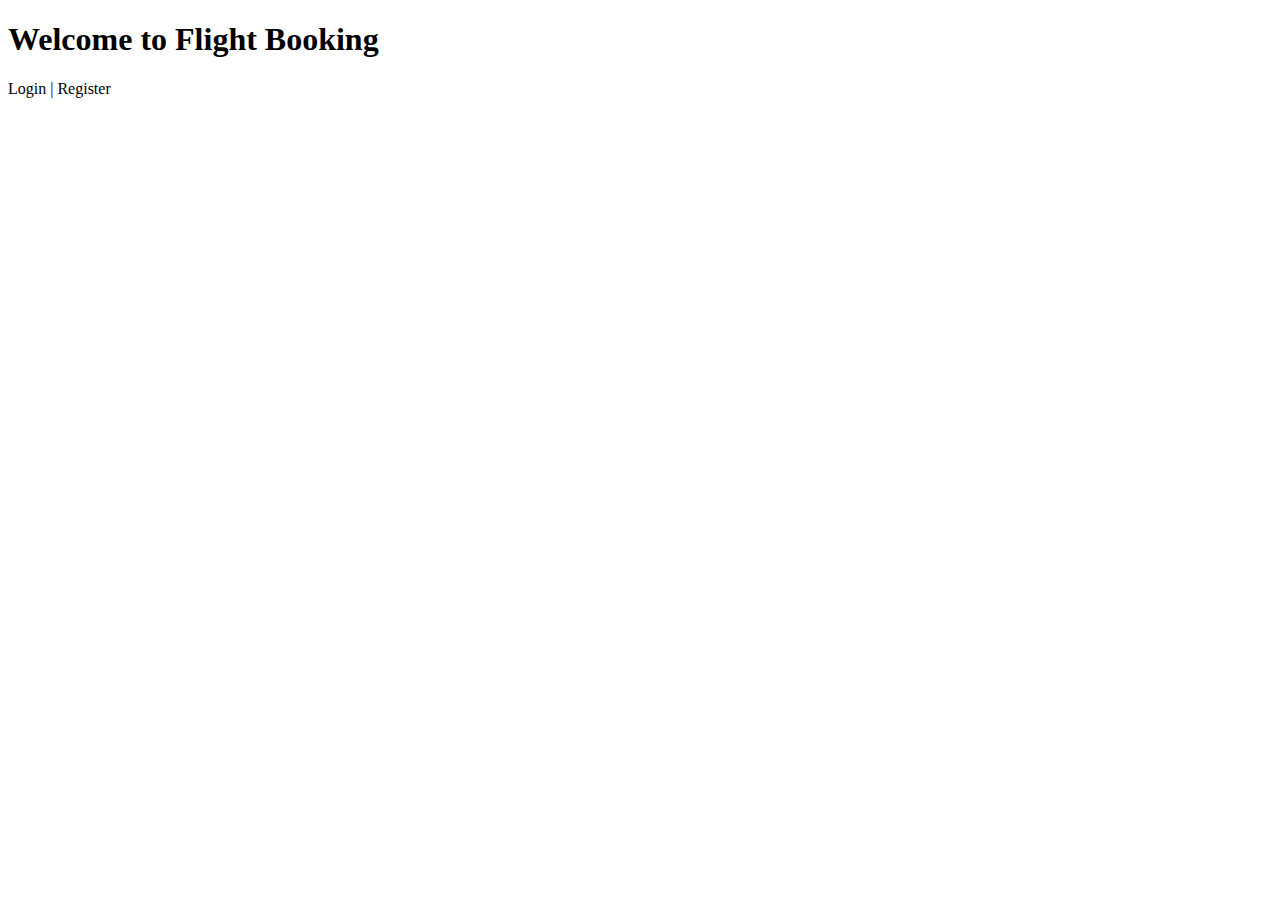
<file: src/main/resources/templates/index.html>
<!DOCTYPE html>
<html xmlns:th="http://www.thymeleaf.org">
<head>
  <title>Flight Booking System</title>
  <link rel="stylesheet" th:href="@{/style.css}" />
</head>
<body>
<div th:replace="fragments/navbar :: navbar"></div>

<h1>Welcome to Flight Booking</h1>
<a th:href="@{/web/login}">Login</a> |
<a th:href="@{/web/register}">Register</a>
</body>
</html>
</file>
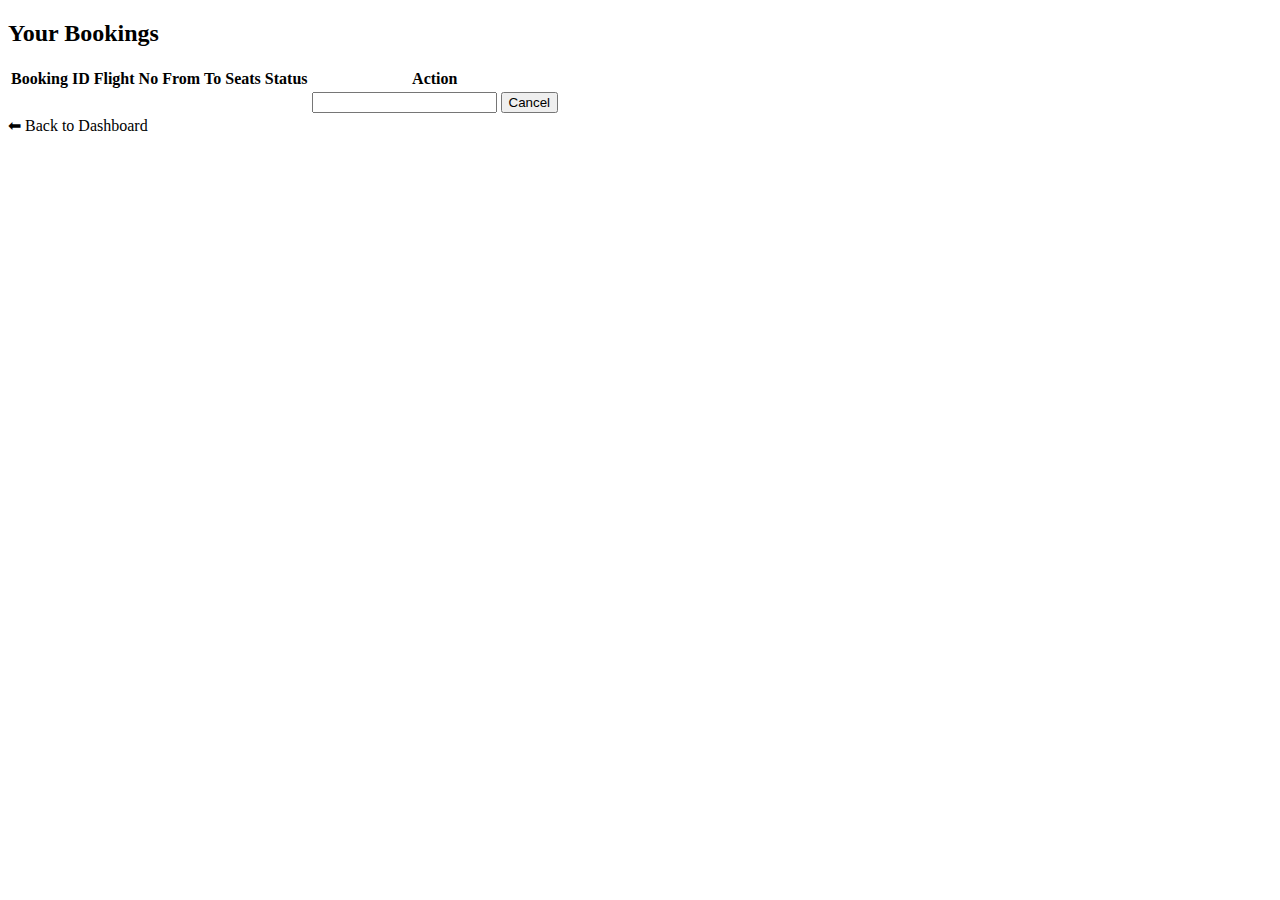
<file: src/main/resources/templates/bookings.html>
<!DOCTYPE html>
<html xmlns:th="http://www.thymeleaf.org">
<head>
  <title>Your Bookings</title>
  <link rel="stylesheet" th:href="@{/style.css}">
</head>
<body>

<div th:replace="fragments/navbar :: navbar"></div>

<div class="container">
  <h2>Your Bookings</h2>

  <table>
    <thead>
    <tr>
      <th>Booking ID</th>
      <th>Flight No</th>
      <th>From</th>
      <th>To</th>
      <th>Seats</th>
      <th>Status</th>
      <th>Action</th>
    </tr>
    </thead>
    <tbody>
    <tr th:each="booking : ${bookings}">
      <td th:text="${booking.id}"></td>
      <td th:text="${booking.flight.flightNumber}"></td>
      <td th:text="${booking.flight.source}"></td>
      <td th:text="${booking.flight.destination}"></td>


      <td th:text="${booking.seatsBooked}"></td>
      <td th:text="${booking.status}"></td>
      <td>
        <form th:action="@{/web/cancel/{id}(id=${booking.id})}" method="post">
          <input type="number" name="seatsToCancel" min="1" th:attr="max=${booking.seatsBooked}" required />
          <button type="submit">Cancel</button>
        </form>
      </td>
    </tr>
    </tbody>
  </table>

  <a th:href="@{/web/dashboard}" class="btn">⬅ Back to Dashboard</a>
</div>

</body>
</html>
</file>
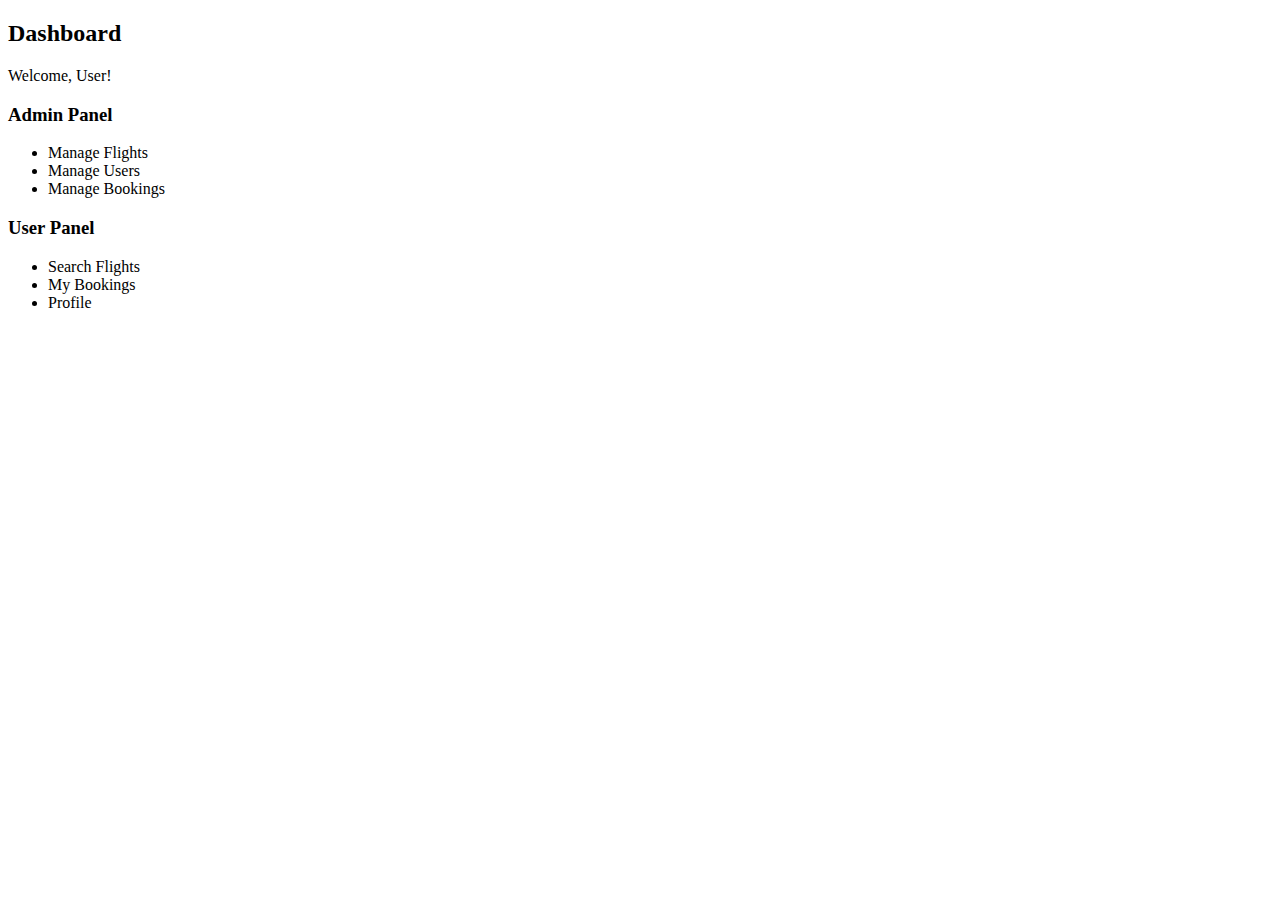
<file: src/main/resources/templates/dashboard.html>
<!--<!DOCTYPE html>-->
<!--<html xmlns:th="http://www.thymeleaf.org">-->
<!--<head>-->
<!--  <meta charset="UTF-8">-->
<!--  <title>Dashboard</title>-->
<!--  <link rel="stylesheet" th:href="@{/style.css}" />-->
<!--</head>-->
<!--<body>-->
<!--<div th:replace="fragments/navbar :: navbar"></div>-->

<!--<div class="container">-->
<!--  <h2>Dashboard</h2>-->
<!--  <p>Welcome, <span th:text="${user.name}">User</span>!</p>-->
<!--  <ul>-->
<!--    <li><a th:href="@{/web/flights}">Search Flights</a></li>-->
<!--    <li><a th:href="@{/web/bookings}">My Bookings</a></li>-->
<!--    <li><a th:href="@{/web/profile}">Profile</a></li>-->
<!--  </ul>-->
<!--</div>-->
<!--</body>-->
<!--</html>-->

<!DOCTYPE html>
<html xmlns:th="http://www.thymeleaf.org">
<head>
  <meta charset="UTF-8">
  <title>Dashboard</title>
  <link rel="stylesheet" th:href="@{/style.css}" />
</head>
<body>
<div th:replace="fragments/navbar :: navbar"></div>

<div class="container">
  <h2>Dashboard</h2>
  <p>Welcome, <span th:text="${user.name}">User</span>!</p>

  <!-- Admin Panel -->
  <div th:if="${user.role.name() == 'ADMIN'}">
    <h3>Admin Panel</h3>
    <ul>
      <li><a th:href="@{/web/flights/manage}">Manage Flights</a></li>
      <li><a th:href="@{/web/users/manage}">Manage Users</a></li>
      <li><a th:href="@{/web/bookings/manage}">Manage Bookings</a></li>
    </ul>
  </div>

  <!-- User Panel -->
  <div th:if="${user.role.name() == 'USER'}">
    <h3>User Panel</h3>
    <ul>
      <li><a th:href="@{/web/flights}">Search Flights</a></li>
      <li><a th:href="@{/web/bookings}">My Bookings</a></li>
      <li><a th:href="@{/web/profile}">Profile</a></li>
    </ul>
  </div>
</div>
</body>
</html>
</file>
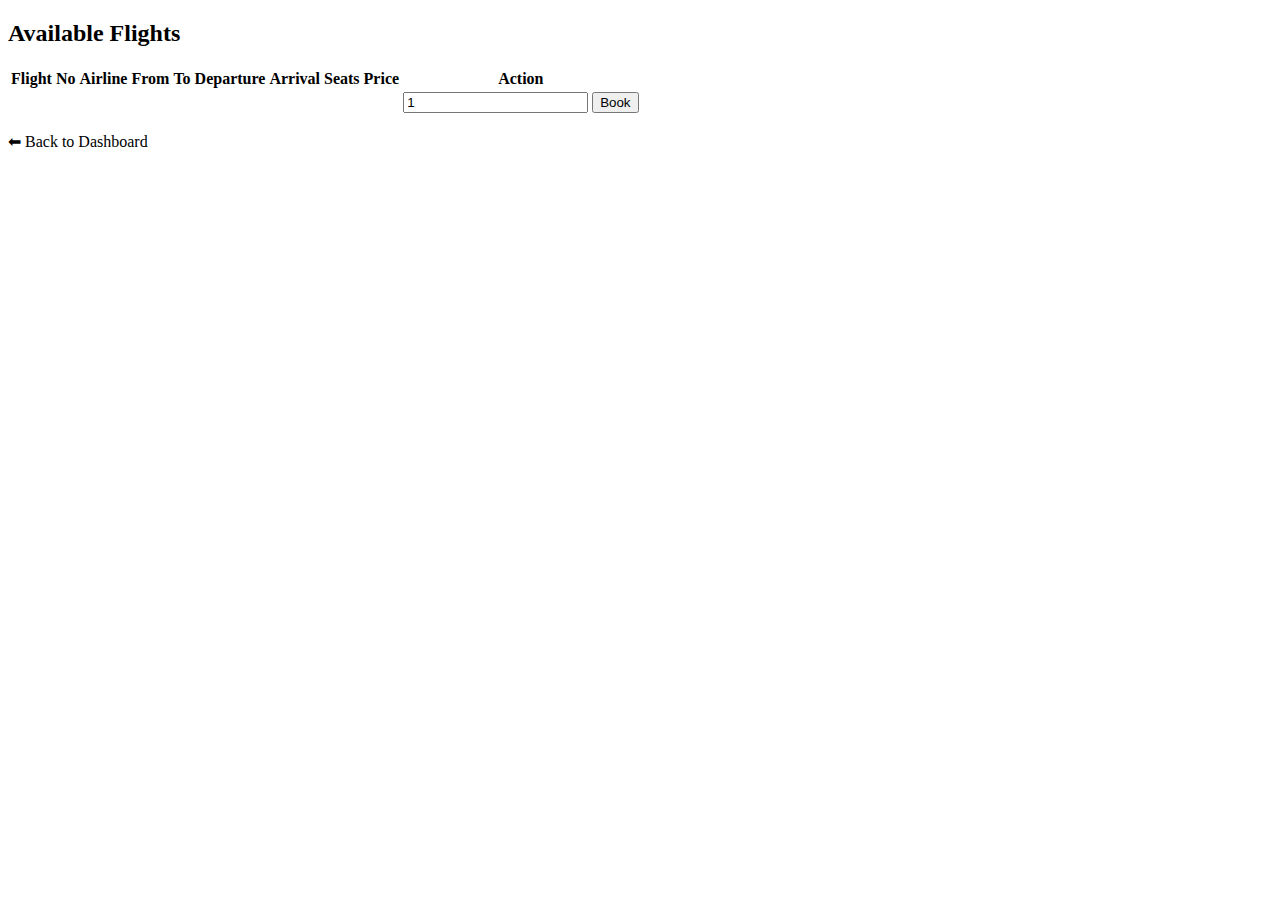
<file: src/main/resources/templates/flights.html>
<!DOCTYPE html>
<html xmlns:th="http://www.thymeleaf.org">
<head>
    <title>Flights</title>
    <link rel="stylesheet" th:href="@{/style.css}" />
</head>
<body>
<div th:replace="fragments/navbar :: navbar"></div>

<div class="container">
    <h2>Available Flights</h2>
    <table>
        <tr>
            <th>Flight No</th><th>Airline</th><th>From</th><th>To</th>
            <th>Departure</th><th>Arrival</th><th>Seats</th><th>Price</th><th>Action</th>
        </tr>
        <tr th:each="f : ${flights}">
            <td th:text="${f.flightNumber}"></td>
            <td th:text="${f.airline}"></td>
            <td th:text="${f.source}"></td>
            <td th:text="${f.destination}"></td>
            <td th:text="${f.departureTime}"></td>
            <td th:text="${f.arrivalTime}"></td>
            <td th:text="${f.availableSeats}"></td>
            <td th:text="${f.price}"></td>
            <td>
                <form th:action="@{'/web/book/' + ${f.id}}" method="post">
                    <input type="number" name="seats" value="1" min="1"/>
                    <button type="submit">Book</button>
                </form>
            </td>
        </tr>
    </table>
    <p><a th:href="@{/web/dashboard}">⬅ Back to Dashboard</a></p>
</div>
</body>
</html>
</file>
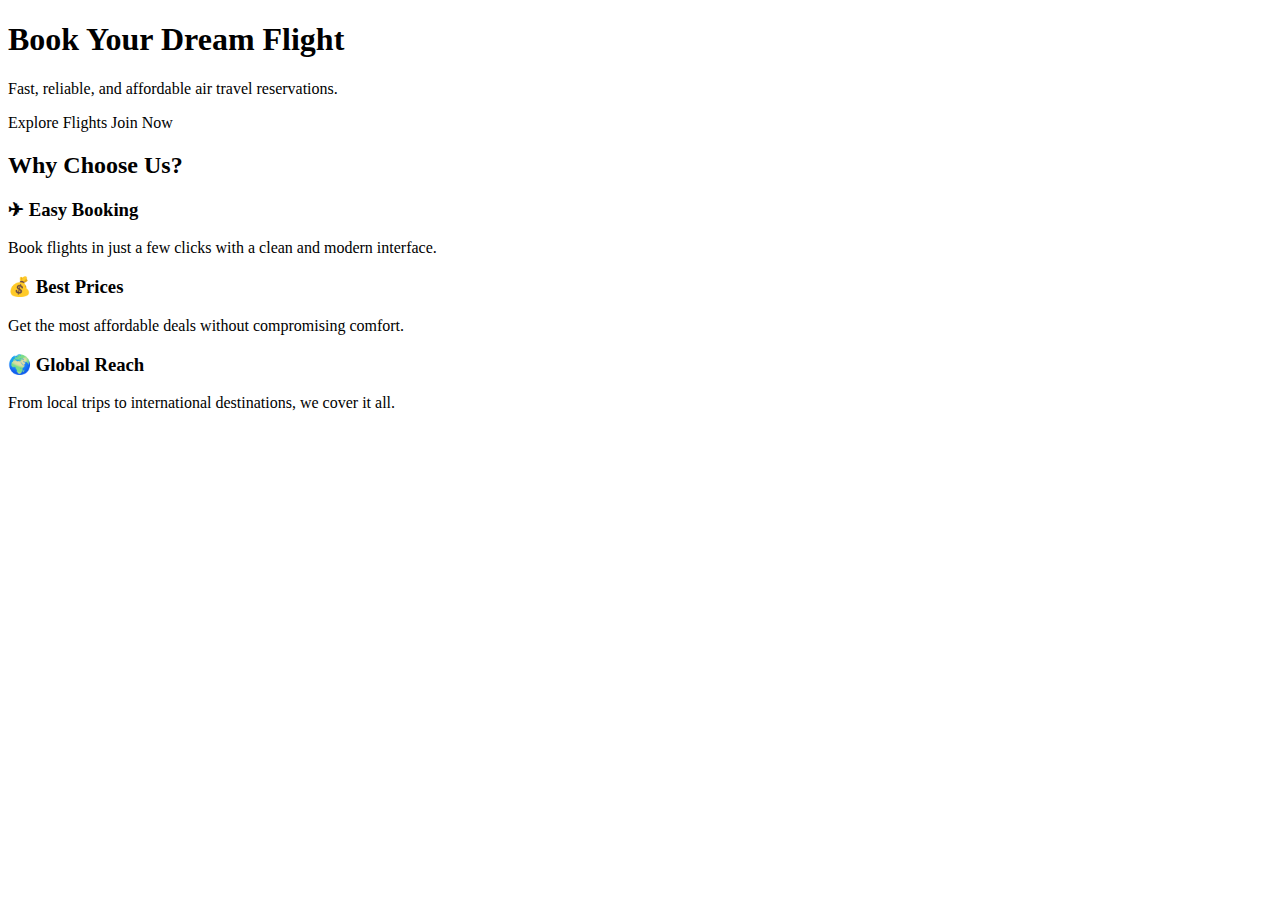
<file: src/main/resources/templates/home.html>
<!DOCTYPE html>
<html xmlns:th="http://www.thymeleaf.org">
<head>
    <title>Welcome - Flight Booking</title>
    <link rel="stylesheet" th:href="@{/style.css}">
</head>
<body>

<div th:replace="fragments/navbar :: navbar"></div>
<div class="home-hero">
    <div class="home-hero-content">
        <h1>Book Your Dream Flight</h1>
        <p>Fast, reliable, and affordable air travel reservations.</p>
        <div class="home-hero-buttons">
            <a th:href="@{/web/flights}" class="home-btn">Explore Flights</a>
            <a th:href="@{/web/register}" class="home-btn home-btn-secondary">Join Now</a>
        </div>
    </div>
</div>

<div class="home-container">
    <h2>Why Choose Us?</h2>
    <div class="home-features">
        <div class="home-card">
            <h3>✈ Easy Booking</h3>
            <p>Book flights in just a few clicks with a clean and modern interface.</p>
        </div>
        <div class="home-card">
            <h3>💰 Best Prices</h3>
            <p>Get the most affordable deals without compromising comfort.</p>
        </div>
        <div class="home-card">
            <h3>🌍 Global Reach</h3>
            <p>From local trips to international destinations, we cover it all.</p>
        </div>
    </div>
</div>

</body>
</html>
</file>
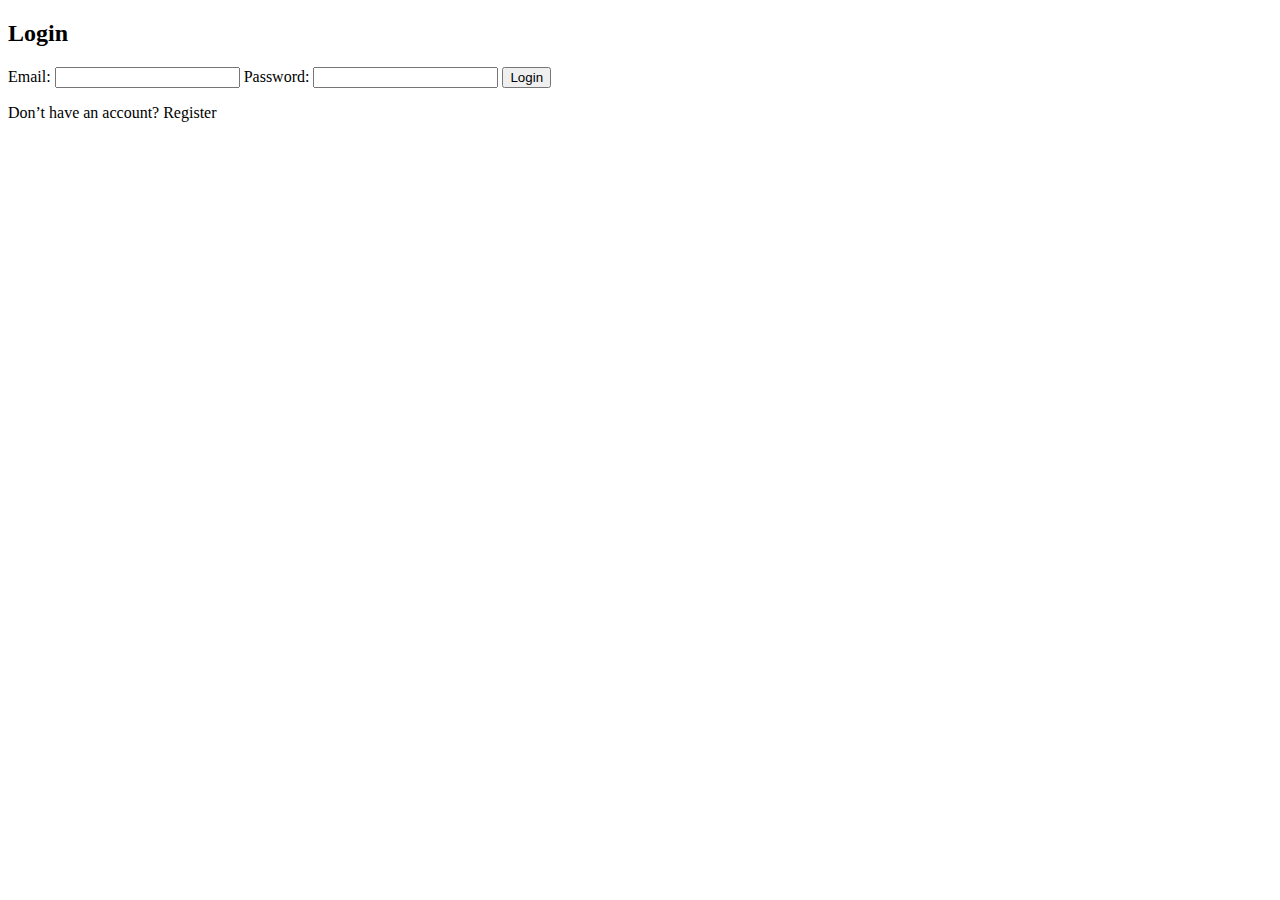
<file: src/main/resources/templates/login.html>
<!DOCTYPE html>
<html xmlns:th="http://www.thymeleaf.org">
<head>
  <meta charset="UTF-8">
  <title>Login</title>
  <link rel="stylesheet" th:href="@{/style.css}" /> <!-- fixed CSS path -->
</head>
<body>
<div th:replace="fragments/navbar :: navbar"></div>

<div class="container">
  <h2>Login</h2>
  <form th:action="@{/web/login}" method="post">
    <label>Email:</label>
    <input type="text" name="email" required />

    <label>Password:</label>
    <input type="password" name="password" required />

    <button type="submit">Login</button>
  </form>

  <p th:if="${error}" th:text="${error}" class="error"></p>
  <p><a th:href="@{/web/register}">Don’t have an account? Register</a></p>
</div>
</body>
</html>
</file>
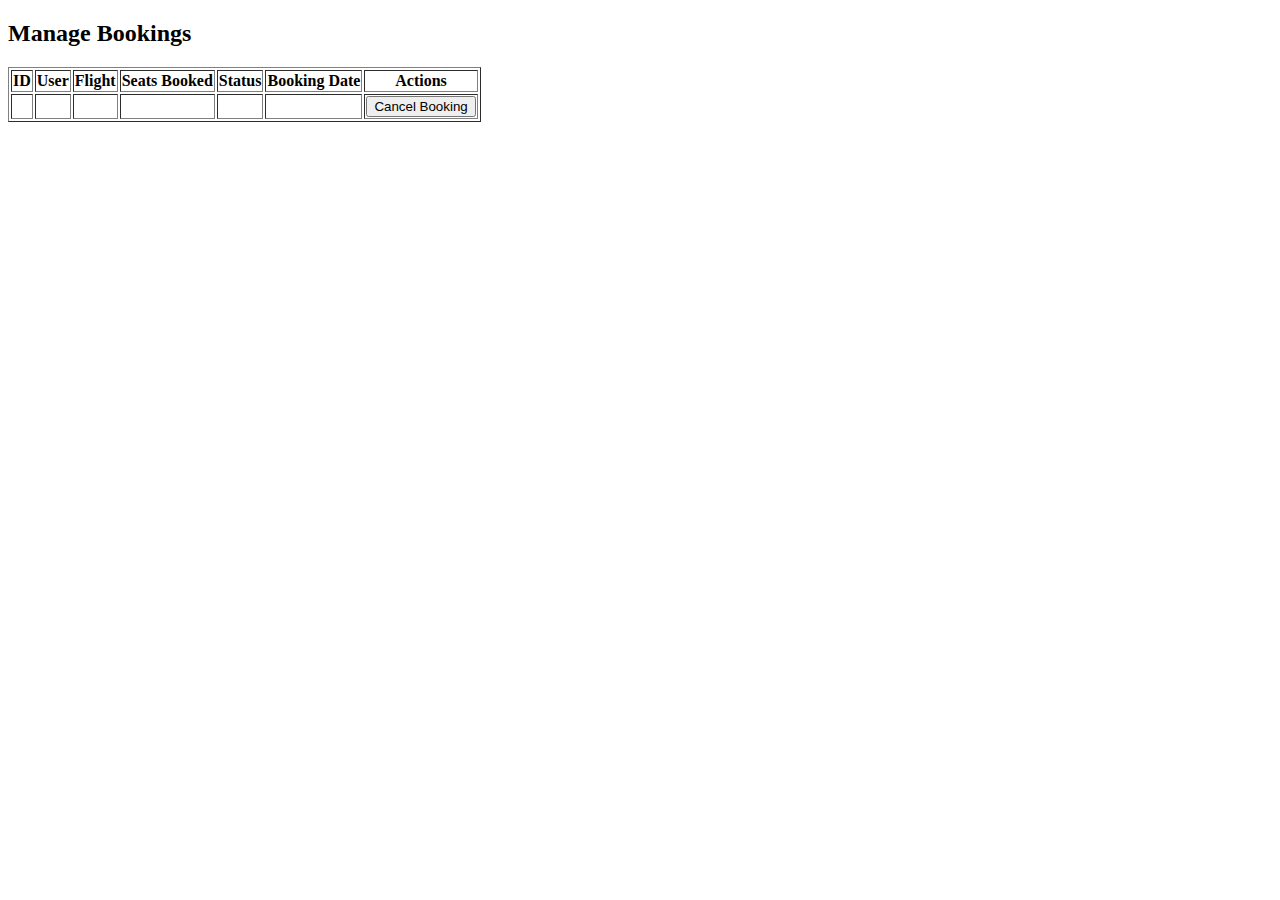
<file: src/main/resources/templates/manage-bookings.html>
<!DOCTYPE html>
<html xmlns:th="http://www.thymeleaf.org">
<head>
    <meta charset="UTF-8">
    <title>Manage Bookings</title>
    <link rel="stylesheet" th:href="@{/style.css}" />
</head>
<body>
<div th:replace="fragments/navbar :: navbar"></div>

<div class="container">
    <h2>Manage Bookings</h2>

    <table border="1">
        <thead>
        <tr>
            <th>ID</th>
            <th>User</th>
            <th>Flight</th>
            <th>Seats Booked</th>
            <th>Status</th>
            <th>Booking Date</th>
            <th>Actions</th>
        </tr>
        </thead>
        <tbody>
        <tr th:each="booking : ${bookings}">
            <td th:text="${booking.id}"></td>
            <td th:text="${booking.user.name}"></td>
            <td th:text="${booking.flight.flightNumber}"></td>
            <td th:text="${booking.seatsBooked}"></td>
            <td th:text="${booking.status}"></td>
            <td th:text="${booking.bookingDate}"></td>
            <td>
                <form th:action="@{/web/bookings/cancel/{id}(id=${booking.id})}" method="post" style="display:inline">
                    <button type="submit">Cancel Booking</button>
                </form>
            </td>
        </tr>
        </tbody>
    </table>
</div>
</body>
</html>
</file>
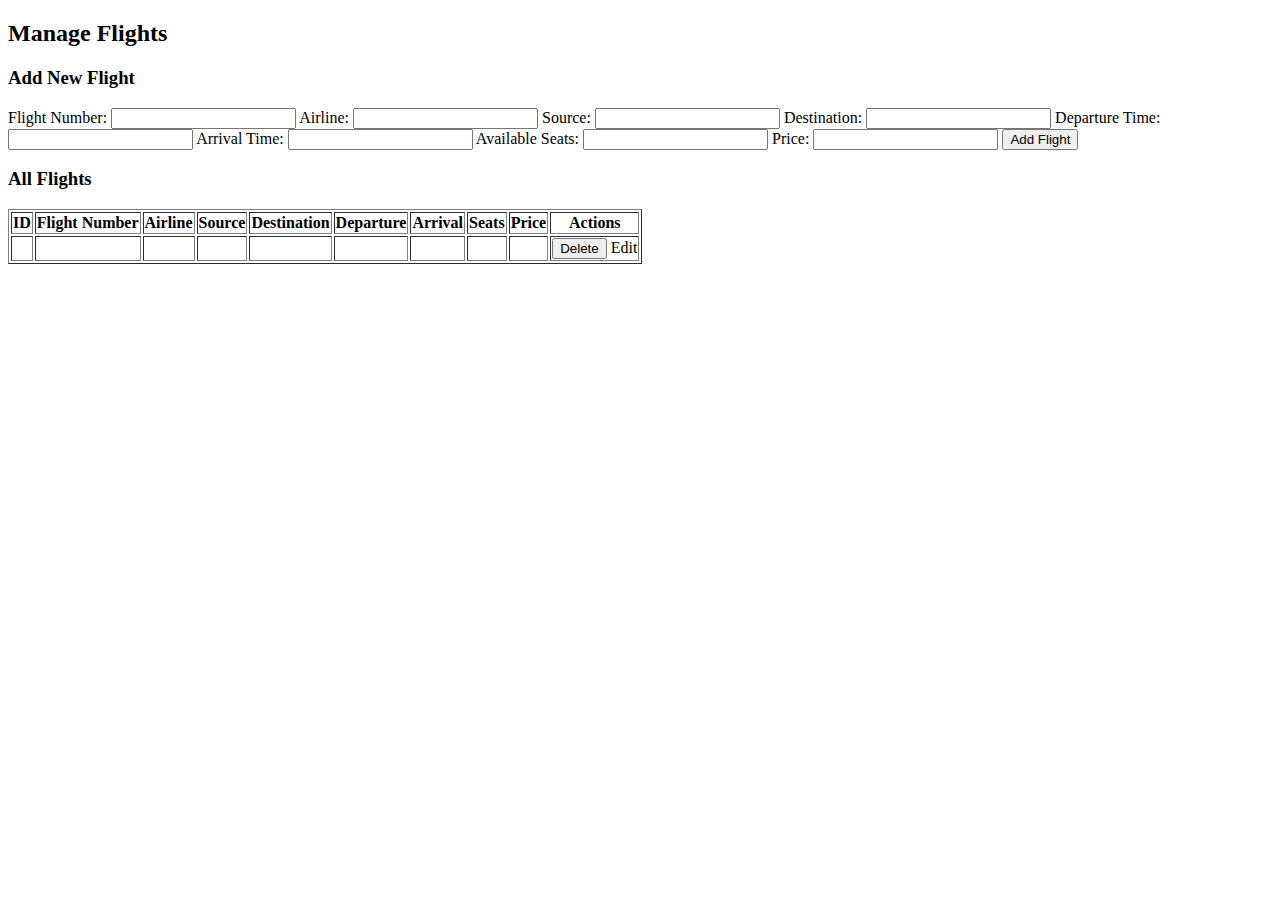
<file: src/main/resources/templates/manage-flights.html>
<!DOCTYPE html>
<html xmlns:th="http://www.thymeleaf.org">
<head>
  <meta charset="UTF-8">
  <title>Manage Flights</title>
  <link rel="stylesheet" th:href="@{/style.css}" />
</head>
<body>
<div th:replace="fragments/navbar :: navbar"></div>

<div class="container">
  <h2>Manage Flights</h2>

  <!-- Add Flight Form -->
  <h3>Add New Flight</h3>
  <form th:action="@{/web/flights/add}" th:object="${newFlight}" method="post">
    <label>Flight Number:</label>
    <input type="text" th:field="*{flightNumber}" required />

    <label>Airline:</label>
    <input type="text" th:field="*{airline}" required />

    <label>Source:</label>
    <input type="text" th:field="*{source}" required />

    <label>Destination:</label>
    <input type="text" th:field="*{destination}" required />

    <label>Departure Time:</label>
    <input type="text" th:field="*{departureTime}" required />

    <label>Arrival Time:</label>
    <input type="text" th:field="*{arrivalTime}" required />

    <label>Available Seats:</label>
    <input type="number" th:field="*{availableSeats}" required />

    <label>Price:</label>
    <input type="number" step="0.01" th:field="*{price}" required />

    <button type="submit">Add Flight</button>
  </form>

  <!-- Flights List -->
  <h3>All Flights</h3>
  <table border="1">
    <thead>
    <tr>
      <th>ID</th>
      <th>Flight Number</th>
      <th>Airline</th>
      <th>Source</th>
      <th>Destination</th>
      <th>Departure</th>
      <th>Arrival</th>
      <th>Seats</th>
      <th>Price</th>
      <th>Actions</th>
    </tr>
    </thead>
    <tbody>
    <tr th:each="flight : ${flights}">
      <td th:text="${flight.id}"></td>
      <td th:text="${flight.flightNumber}"></td>
      <td th:text="${flight.airline}"></td>
      <td th:text="${flight.source}"></td>
      <td th:text="${flight.destination}"></td>
      <td th:text="${flight.departureTime}"></td>
      <td th:text="${flight.arrivalTime}"></td>
      <td th:text="${flight.availableSeats}"></td>
      <td th:text="${flight.price}"></td>
      <td>
        <!-- Delete button -->
        <form th:action="@{/web/flights/delete/{id}(id=${flight.id})}" method="post" style="display:inline">
          <button type="submit">Delete</button>
        </form>

        <!-- Update button (link to edit page) -->
        <a th:href="@{/web/flights/edit/{id}(id=${flight.id})}">Edit</a>
      </td>
    </tr>
    </tbody>
  </table>
</div>
</body>
</html>
</file>
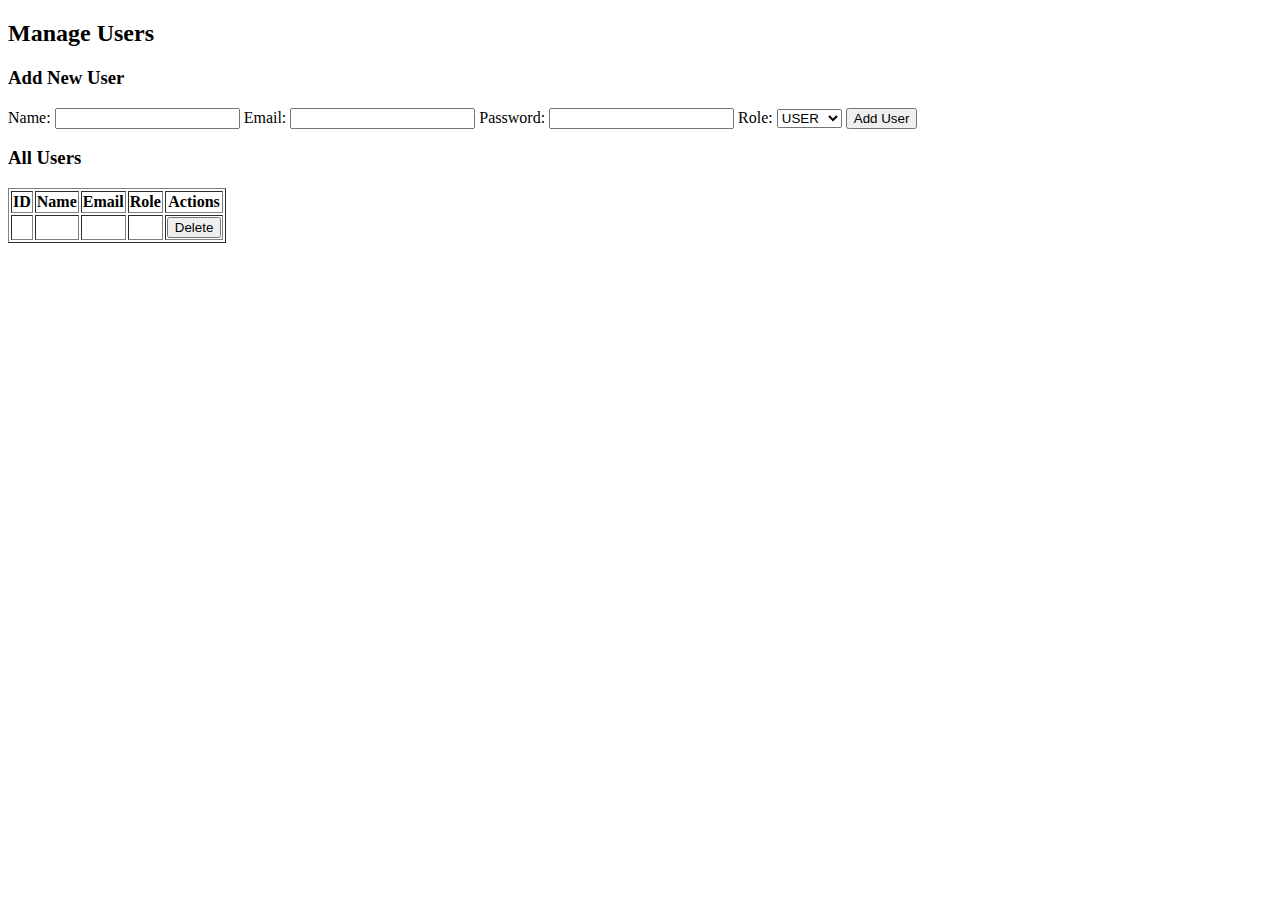
<file: src/main/resources/templates/manage-users.html>
<!DOCTYPE html>
<html xmlns:th="http://www.thymeleaf.org">
<head>
  <meta charset="UTF-8">
  <title>Manage Users</title>
  <link rel="stylesheet" th:href="@{/style.css}" />
</head>
<body>
<div th:replace="fragments/navbar :: navbar"></div>

<div class="container">
  <h2>Manage Users</h2>

  <!-- Add New User Form -->
  <h3>Add New User</h3>
  <form th:action="@{/web/users/add}" th:object="${newUser}" method="post">
    <label>Name:</label>
    <input type="text" th:field="*{name}" required />

    <label>Email:</label>
    <input type="email" th:field="*{email}" required />

    <label>Password:</label>
    <input type="password" th:field="*{password}" required />

    <label>Role:</label>
    <select name="role">
      <option value="USER">USER</option>
      <option value="ADMIN">ADMIN</option>
    </select>

    <button type="submit">Add User</button>
  </form>

  <!-- Users List -->
  <h3>All Users</h3>
  <table border="1">
    <thead>
    <tr>
      <th>ID</th>
      <th>Name</th>
      <th>Email</th>
      <th>Role</th>
      <th>Actions</th>
    </tr>
    </thead>
    <tbody>
    <tr th:each="user : ${users}">
      <td th:text="${user.id}"></td>
      <td th:text="${user.name}"></td>
      <td th:text="${user.email}"></td>
      <td th:text="${user.role}"></td>
      <td>
        <form th:action="@{/web/users/delete/{id}(id=${user.id})}" method="post" style="display:inline">
          <button type="submit">Delete</button>
        </form>
      </td>
    </tr>
    </tbody>
  </table>
</div>
</body>
</html>
</file>
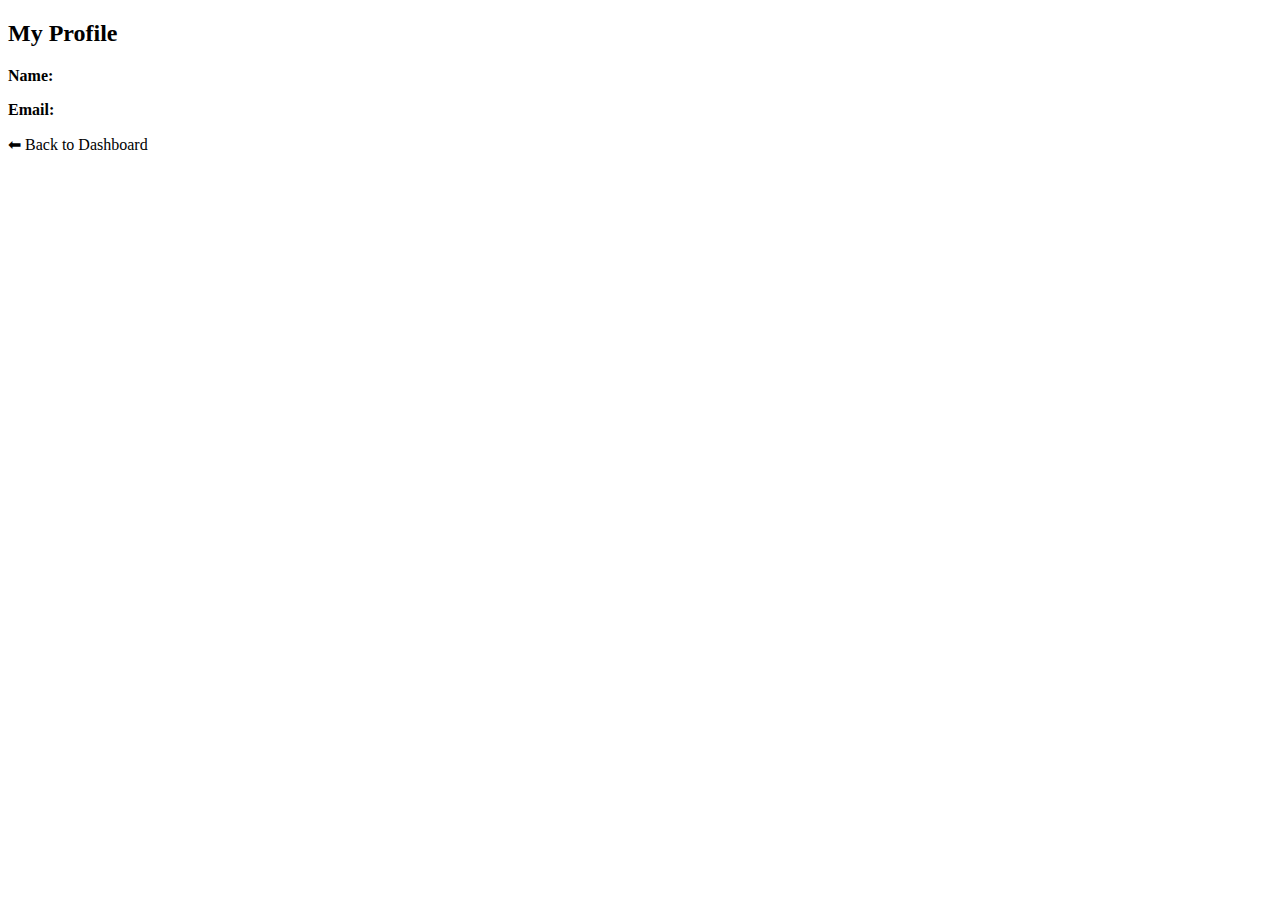
<file: src/main/resources/templates/profile.html>
<!DOCTYPE html>
<html xmlns:th="http://www.thymeleaf.org">
<head>
  <title>My Profile</title>
  <link rel="stylesheet" th:href="@{/style.css}" />
</head>
<body>
<div th:replace="fragments/navbar :: navbar"></div>

<div class="container">
  <h2>My Profile</h2>
  <p><strong>Name:</strong> <span th:text="${user.name}"></span></p>
  <p><strong>Email:</strong> <span th:text="${user.email}"></span></p>
  <p><a th:href="@{/web/dashboard}">⬅ Back to Dashboard</a></p>
</div>
</body>
</html>
</file>
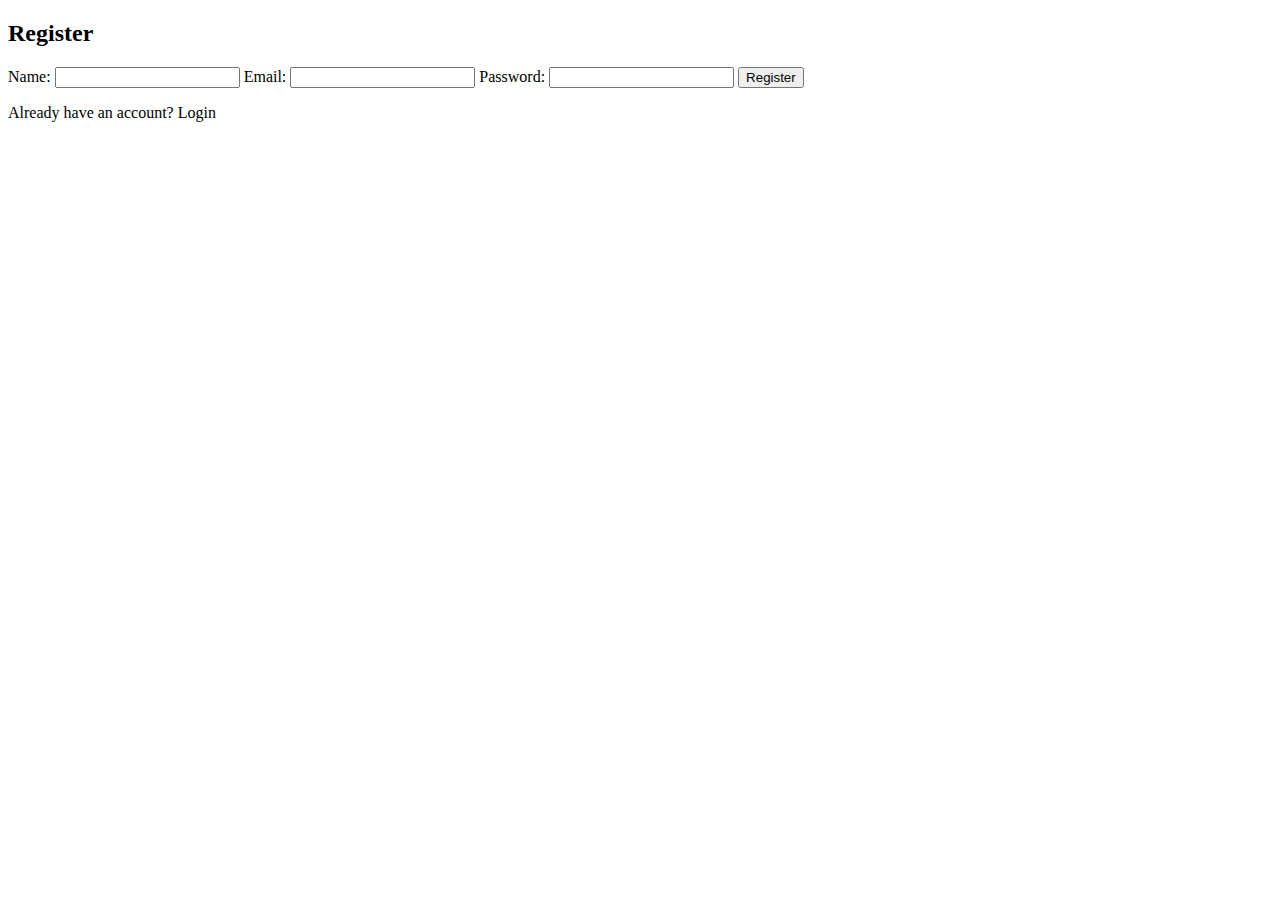
<file: src/main/resources/templates/register.html>
<!DOCTYPE html>
<html xmlns:th="http://www.thymeleaf.org">
<head>
    <title>Register</title>
    <link rel="stylesheet" th:href="@{/style.css}" />
</head>
<body>
<div th:replace="fragments/navbar :: navbar"></div>

<div class="container">
    <h2>Register</h2>
    <form th:action="@{/web/register}" method="post">
        <label>Name:</label>
        <input type="text" name="name" required />

        <label>Email:</label>
        <input type="email" name="email" required />

        <label>Password:</label>
        <input type="password" name="password" required />

        <button type="submit">Register</button>
    </form>
    <p><a th:href="@{/web/login}">Already have an account? Login</a></p>
</div>
</body>
</html>
</file>
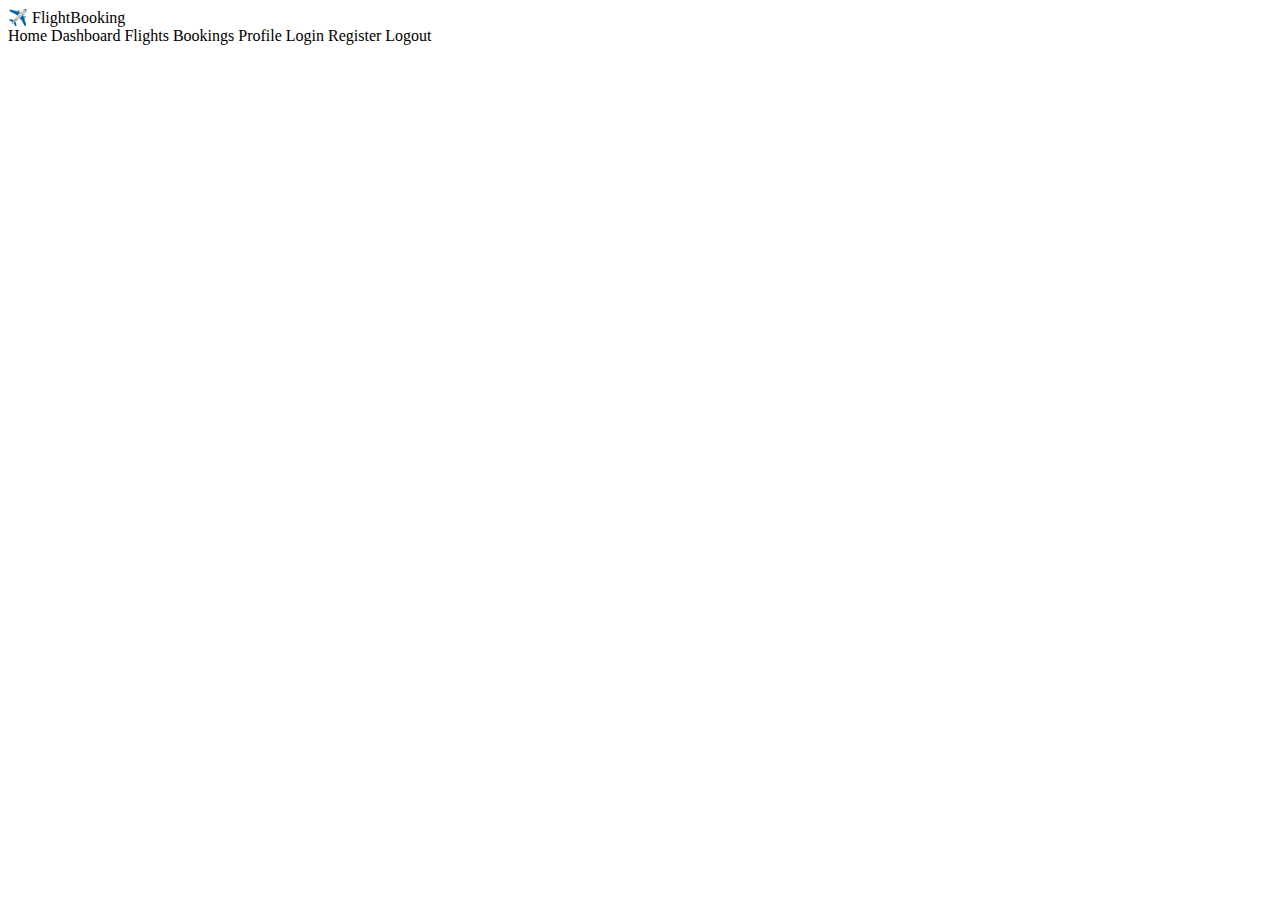
<file: src/main/resources/templates/fragments/navbar.html>
<!DOCTYPE html>
<html xmlns:th="http://www.thymeleaf.org">
<head>
  <meta charset="UTF-8">
  <link rel="stylesheet" th:href="@{/style.css}" />
</head>
<body>
<div th:fragment="navbar">
  <div class="navbar">
    <div class="logo">✈️ FlightBooking</div>
    <div class="nav-links">
      <a th:href="@{/web/home}">Home</a>
      <a th:href="@{/web/dashboard}">Dashboard</a>
      <a th:href="@{/web/flights}">Flights</a>
      <a th:href="@{/web/bookings}">Bookings</a>
      <a th:href="@{/web/profile}">Profile</a>

      <!-- Show Login/Register if NOT logged in -->
      <span th:if="${session.loggedInUser == null}">
                <a th:href="@{/web/login}">Login</a>
                <a th:href="@{/web/register}">Register</a>
            </span>

      <!-- Show Logout if logged in -->
      <span th:if="${session.loggedInUser != null}">
                <a th:href="@{/web/logout}">Logout</a>
            </span>
    </div>
  </div>
</div>
</body>
</html>
</file>
